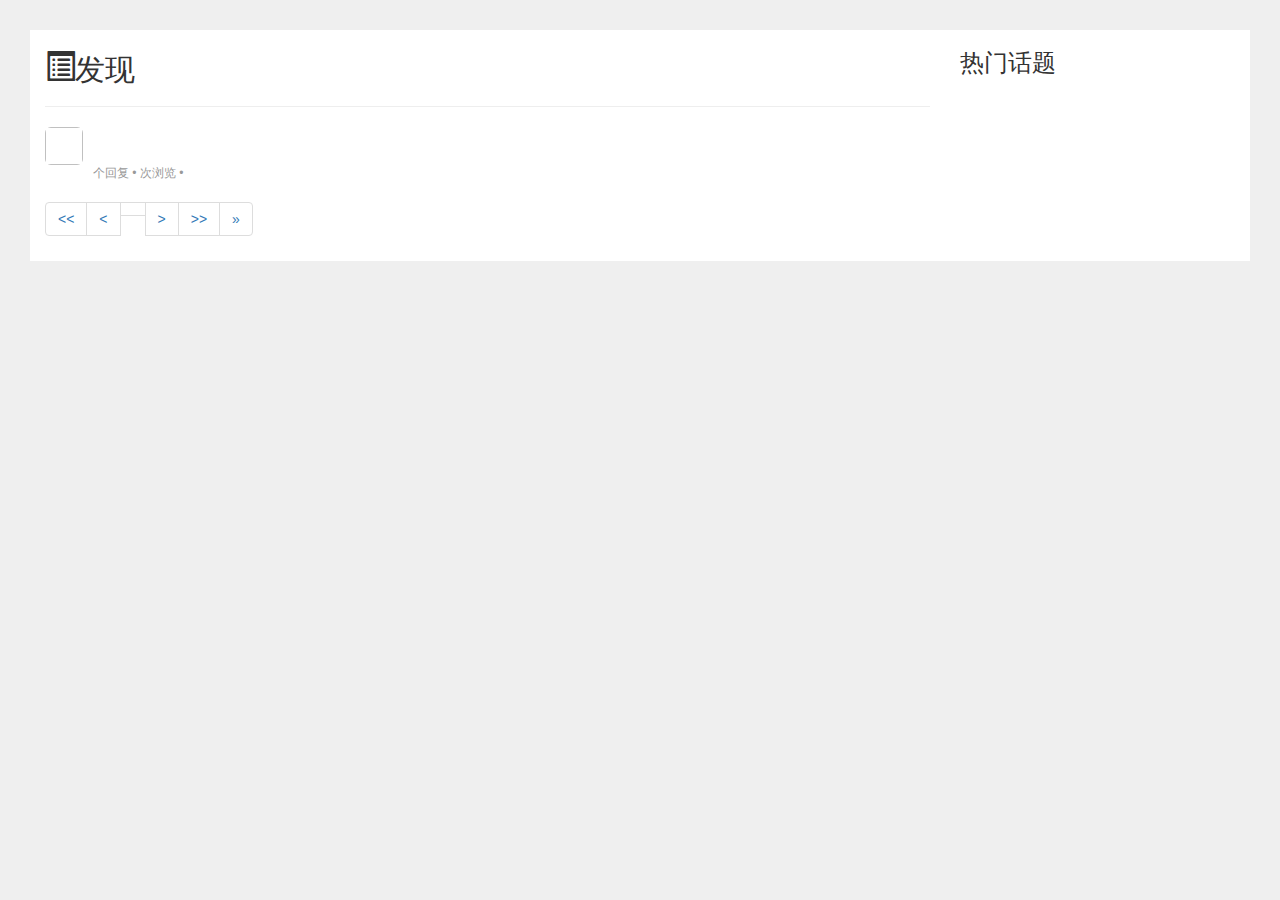
<file: target/classes/templates/index.html>
<!DOCTYPE HTML>
<html xmlns:th="http://www.thymeleaf.org">
<head>
    <title>yamon‘s community</title>
    <meta http-equiv="Content-Type" content="text/html; charset=UTF-8"/>
    <!--<link rel="stylesheet" href="../static/css/bootstrap.min.css">

    <link rel="stylesheet" href="../static/css/bootstrap-theme.min.css">

    <script src="../static/js/bootstrap.min.js" type="javascript"></script>-->

    <link rel="stylesheet" href="../static/css/bootstrap.min.css">
    <script src="../static/js/jquery-3.2.1.min.js"></script>
    <script src="../static/js/bootstrap.min.js"></script>
    <link rel="stylesheet" href="../static/css/community.css">

</head>
<script type="application/javascript">
    window.onload=function(){
        let closable = window.localStorage.getItem("closable");
        if (closable==='true'){
            window.close();
            window.localStorage.removeItem("closable");
        }
    }

</script>
<body>
<div th:insert="~{navigation::nav}"></div>
<div class="container-fluid main">
    <div class="row">
        <div class="col-lg-9 col-md-12 col-sm-12 col-xs-12">
            <h2><span class="glyphicon glyphicon-list-alt" aria-hidden="true"></span>发现</h2>
            <hr>
            <!--如果是get则是页面，如果是post则是请求-->

            <div class="media" th:each="question:${pagination.data}">
                <div class="media-left">
                    <a href="#">
                        <img class="media-object img-rounded"
                             th:src="${question.user.avatarUrl}">
                    </a>
                </div>
                <div class="media-body">
                    <h4 class="media-heading" >
                        <a th:href="@{'/question/'+${question.id}}" th:text="${question.title}"></a>
                    </h4>
                    <span th:text="${question.description}"></span><br>
                    <span class="text-desc">
                        <span th:text="${question.commentCount}"></span> 个回复 •
                        <span th:text="${question.viewCount}"></span> 次浏览 •
                        <span th:text="${#dates.format(question.gmtCreate,'yyyy-MM-dd HH:mm')}"></span>
                    </span>
                </div>
            </div>
            <nav aria-label="Page navigation">
                <ul class="pagination">
                    <li th:if="${pagination.showFirstPage}">
                        <a href="@{/(page=1,search=${search})}" aria-label="Previous">
                            <span aria-hidden="true">&lt;&lt;</span>
                        </a>
                    </li>
                    <li th:if="${pagination.showPrevious}">
                        <a href="@{/(page=${pagination.page-1},search=${search})}" aria-label="Previous">
                            <span aria-hidden="true">&lt;</span>
                        </a>
                    </li>

                    <li th:each="page:${pagination.pages}" th:class="${pagination.page==page}? 'active' :''">
                        <a th:href="@{/(page=${page},search=${search})}" th:text="${page}" >

                        </a>
                    </li>

                    <li th:if="${pagination.showNext}">
                        <a th:href="@{/(page=${pagination.page+1},search=${search})}" aria-label="Previous">
                            <span aria-hidden="true">&gt;</span>
                        </a>
                    </li>
                    <li th:if="${pagination.showEndPage}">
                        <a href="@{/(page=${pagination.totalPage}),search=${search}}" aria-label="Previous">
                            <span aria-hidden="true">&gt;&gt;</span>
                        </a>
                    </li>

                    <li>
                        <a href="#" aria-label="Next">
                            <span aria-hidden="true">&raquo;</span>
                        </a>
                    </li>
                </ul>
            </nav>
        </div>

        <div class="col-lg-3 col-md-12 col-sm-12 col-xs-12">

            <h3>热门话题</h3>
        </div>
    </div>
</div>
<div th:insert="~{footer::foot}"></div>
</body>
</html>
</file>
<file: target/classes/static/css/community.css>
.main {
    margin:30px;
    background-color: white;
}
body{
    background-color:#efefef;
}

.btn-publish{
    float: right;
    margin-bottom: 15px;
}
.media-object{
    width:38px;
    height: 38px;
}
.text-desc{
    font-size: 12px;
    font-weight: normal;
    color: #999;
}
.profile .section{
    margin-top: 15px;
}
.community_menu{
    display: block;
    color:#999;
    font-size: 13px;
    margin-bottom: 15px;
}
.community_edit{
    color:#999;
    font-size: 13px;
    margin-bottom: 15px;
}
.jumbotron{
    margin: 50px;
}
.media-body{
    padding-top:10px;
}
.comment{
    margin:10px 0;
}
.comment-btn{
    float:right;
    margin-bottom: 10px;
}
.comment-sp{
    margin-top:0 ;
}
.menu{
    color:#999;
    margin-top:5px;
}
.menu .icon{
    margin-right: 6px;
    font-size: 15px;
    cursor: pointer;
}
.menu .active{
    color:#499ef3;
}
.menu .icon:hover{
    color:#499ef3;
    cursor: pointer;
}

.comments{
    padding-bottom: 5px;
    margin-bottom: 15px;
    border-bottom: 1px solid #999999;
}
.sub-comments{
    border-radius: 5px;
    margin-top: 10px;
    border:1px solid #b8b8b8;
    padding-top: 15px;
    margin-bottom: 15px;
}
.sub-comments .btn{
    margin:10px 0;
}

.question-title{
    margin-top: 25px;
}
.menu .comment-icon{
    font-size: 15px;
    cursor: pointer;
}
.menu .comment-icon :hover{
    color:#499ef3;
}
.menu .comment-icon :active{
    color:#499ef3;
}
.question-tag{
    margin-right: 5px;
}
.question-related{
    line-height: 20px;
    font-size: 13px;
    margin-left: 0;
    list-style: none;
    padding-left: 0;
}
.question-wechat{
    width:100%;
}
.label-margin-right{
    margin-right: 5px;
}
.publish-tag-tab{
    display: none;
    margin-top: 10px;
}
.publish-tag-tab .label-info{
    white-space: normal;
    margin: 5px 5px;
    display: inline-block;
}
.footer {
    padding:10px 25%;
    color: #666;

}
</file>
